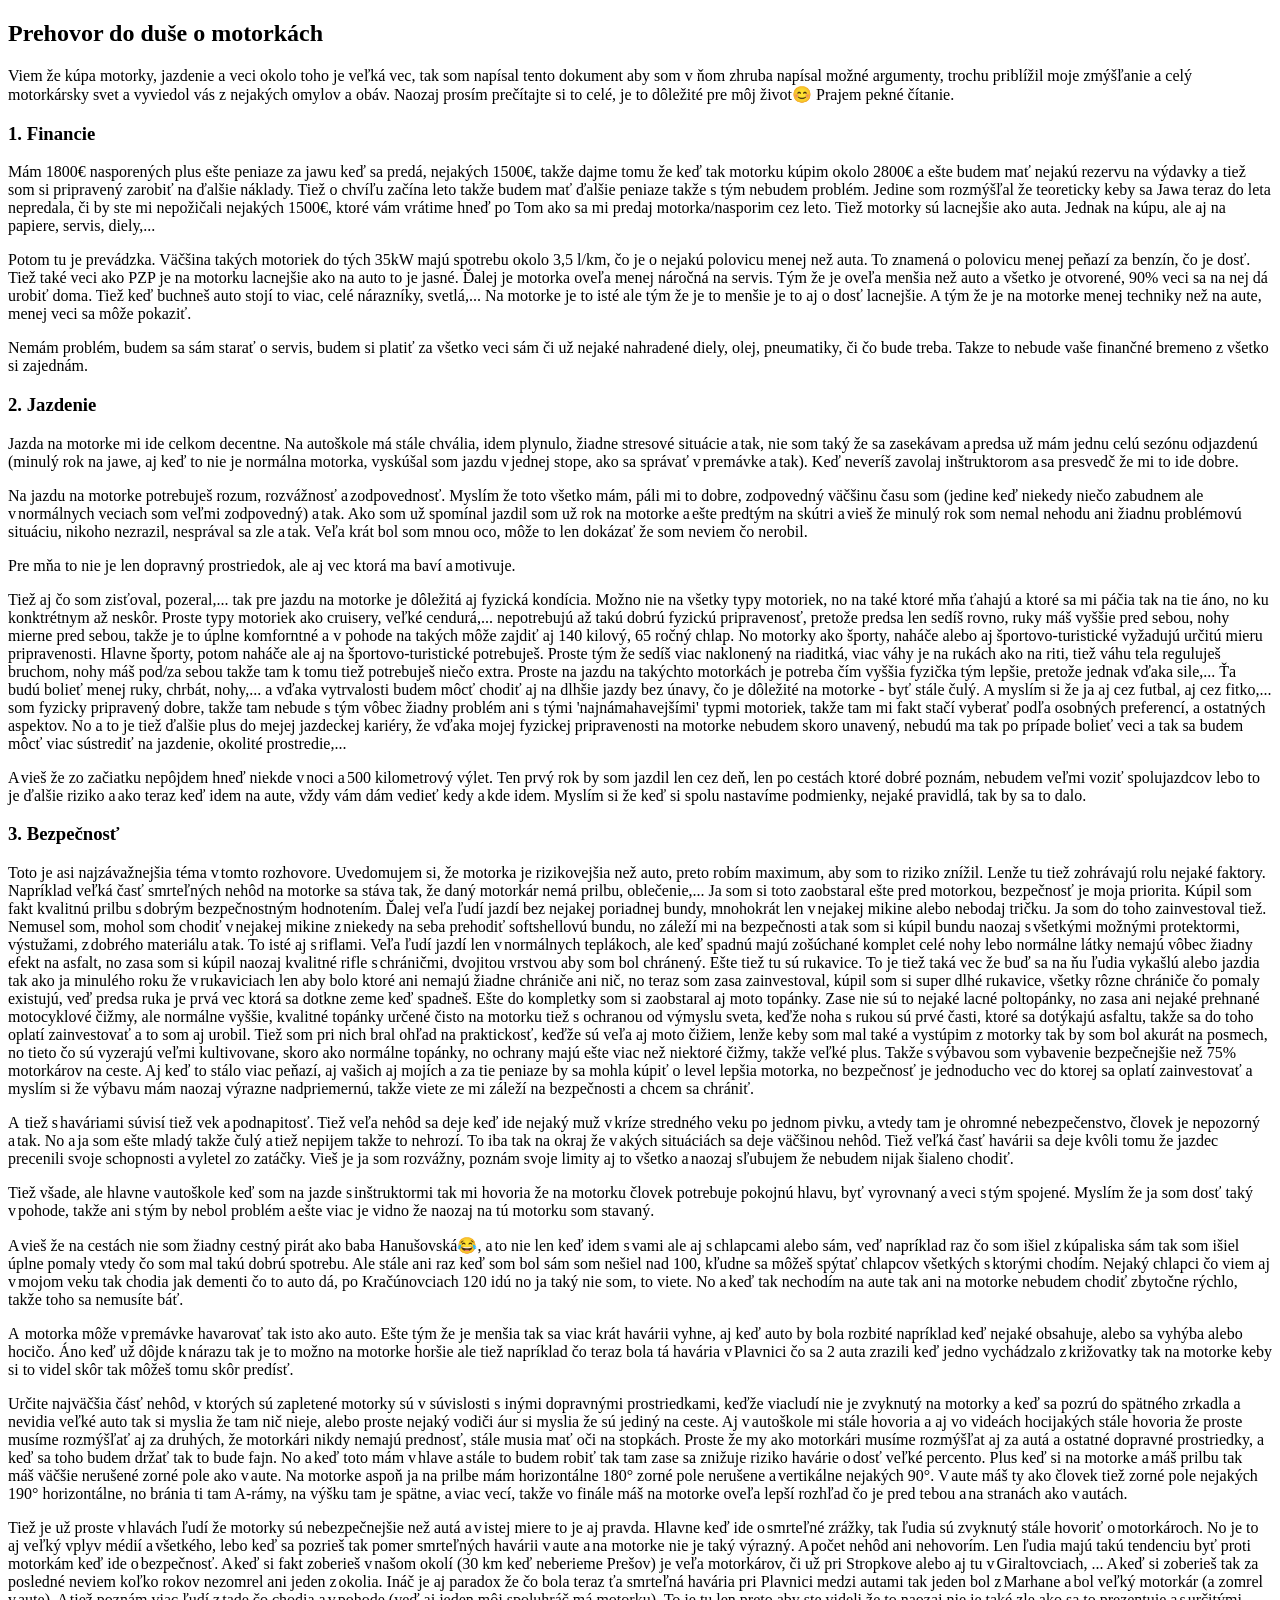
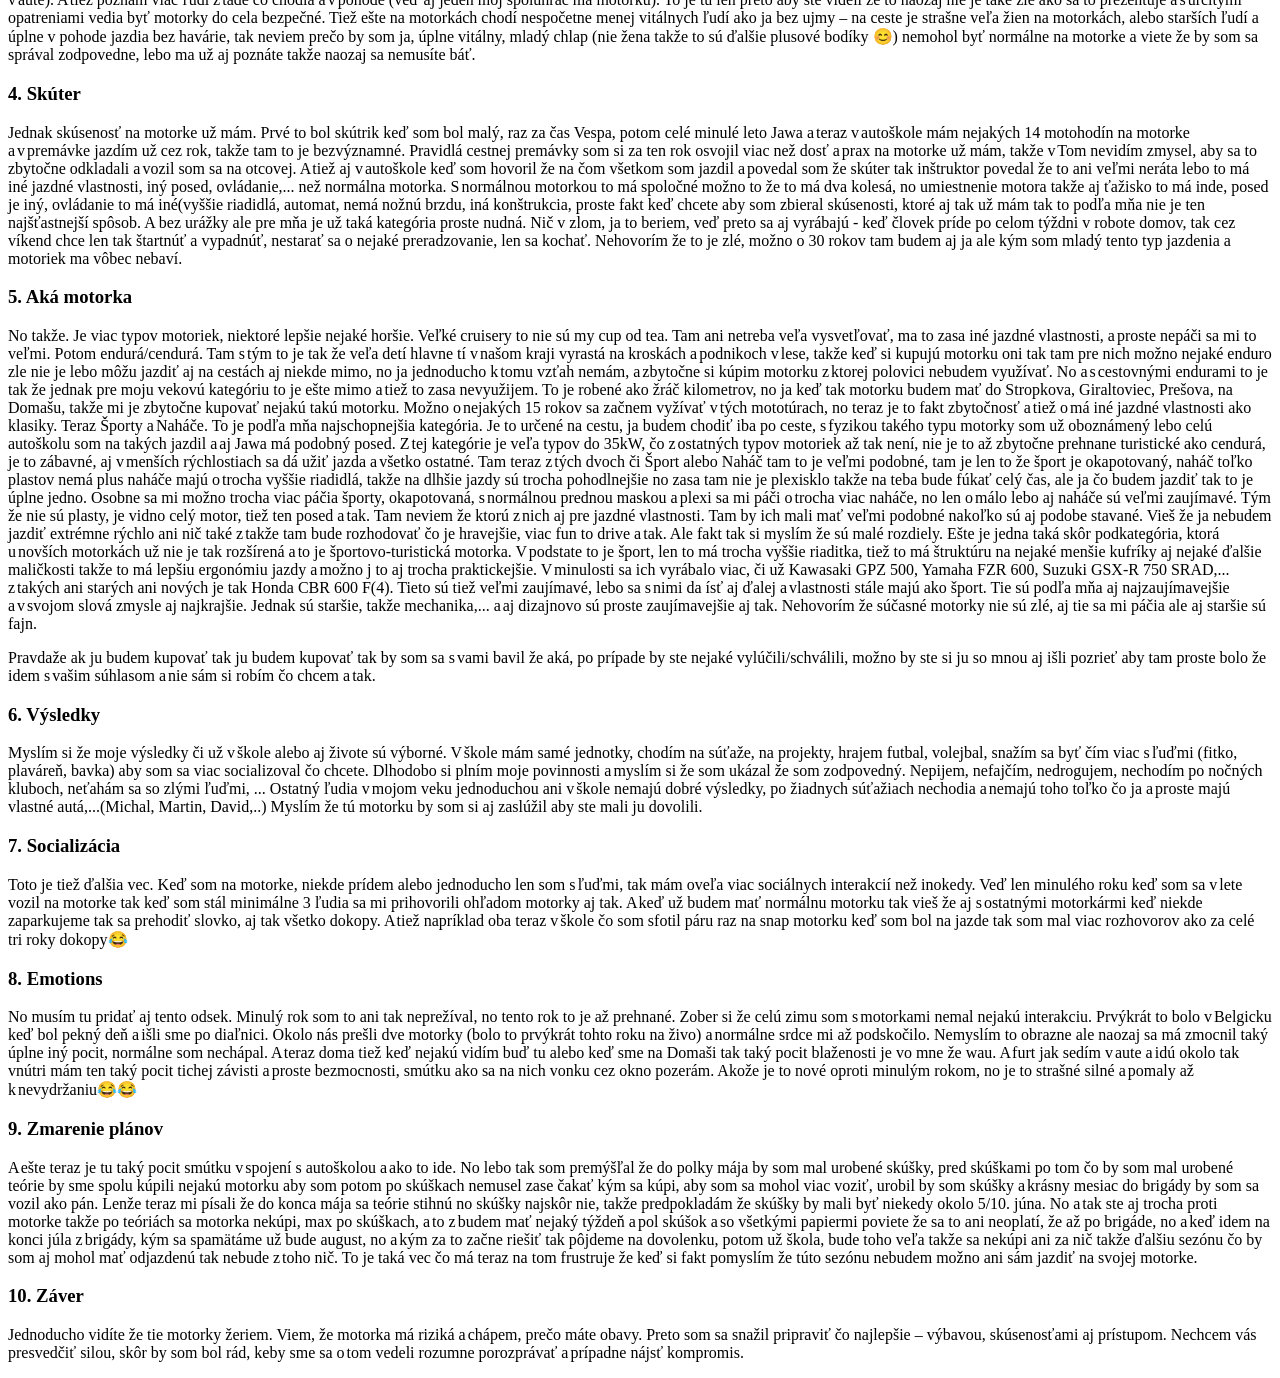
<file: prehovor-do-duse.html>
<!DOCTYPE html>
<div class="document">
    <h2>Prehovor do duše o motorkách</h2>

    <p>
        Viem že kúpa motorky, jazdenie a veci okolo toho je veľká vec, tak som napísal tento dokument aby som v ňom zhruba napísal možné argumenty, trochu priblížil moje zmýšľanie a celý motorkársky svet a vyviedol vás z nejakých omylov a obáv. Naozaj prosím prečítajte si to celé, je to dôležité pre môj život😊 Prajem pekné čítanie. 
    </p>

    <h3>1. Financie</h3>

    <p>
        Mám 1800€ nasporených plus ešte peniaze za jawu keď sa predá, nejakých 1500€, takže dajme tomu že keď tak motorku kúpim okolo 2800€ a ešte budem mať nejakú rezervu na výdavky a tiež som si pripravený zarobiť na ďalšie náklady. Tiež o chvíľu začína leto takže budem mať ďalšie peniaze takže s tým nebudem problém. Jedine som rozmýšľal že teoreticky keby sa Jawa teraz do leta nepredala, či by ste mi nepožičali nejakých 1500€, ktoré vám vrátime hneď po Tom ako sa mi predaj motorka/nasporim cez leto. Tiež motorky sú lacnejšie ako auta. Jednak na kúpu, ale aj na papiere, servis, diely,... 
    </p>
 
    <p>
        Potom tu je prevádzka. Väčšina takých motoriek do tých 35kW majú spotrebu okolo 3,5 l/km, čo je o nejakú polovicu menej než auta. To znamená o polovicu menej peňazí za benzín, čo je dosť. Tiež také veci ako PZP je na motorku lacnejšie ako na auto to je jasné. Ďalej je motorka oveľa menej náročná na servis. Tým že je oveľa menšia než auto a všetko je otvorené, 90% veci sa na nej dá urobiť doma. Tiež keď buchneš auto stojí to viac, celé nárazníky, svetlá,... Na motorke je to isté ale tým že je to menšie je to aj o dosť lacnejšie. A tým že je na motorke menej techniky než na aute, menej veci sa môže pokaziť. 
    </p>
 
    <p>
        Nemám problém, budem sa sám starať o servis, budem si platiť za všetko veci sám či už nejaké nahradené diely, olej, pneumatiky, či čo bude treba. Takze to nebude vaše finančné bremeno z všetko si zajednám. 
    </p>

    <h3>2. Jazdenie</h3>

    <p>
        Jazda na motorke mi ide celkom decentne. Na autoškole má stále chvália, idem plynulo, žiadne stresové situácie a tak, nie som taký že sa zasekávam a predsa už mám jednu celú sezónu odjazdenú (minulý rok na jawe, aj keď to nie je normálna motorka, vyskúšal som jazdu v jednej stope, ako sa správať v premávke a tak). Keď neveríš zavolaj inštruktorom a sa presvedč že mi to ide dobre.  
    </p>
 
    <p>
        Na jazdu na motorke potrebuješ rozum, rozvážnosť a zodpovednosť. Myslím že toto všetko mám, páli mi to dobre, zodpovedný väčšinu času som (jedine keď niekedy niečo zabudnem ale v normálnych veciach som veľmi zodpovedný) a tak. Ako som už spomínal jazdil som už rok na motorke a ešte predtým na skútri a vieš že minulý rok som nemal nehodu ani žiadnu problémovú situáciu, nikoho nezrazil, nesprával sa zle a tak. Veľa krát bol som mnou oco, môže to len dokázať že som neviem čo nerobil.  
    </p>
 
    <p>
        Pre mňa to nie je len dopravný prostriedok, ale aj vec ktorá ma baví a motivuje. 
    </p>

    <p>
        Tiež aj čo som zisťoval, pozeral,... tak pre jazdu na motorke je dôležitá aj fyzická kondícia. Možno nie na všetky typy motoriek, no na také ktoré mňa ťahajú a ktoré sa mi páčia tak na tie áno, no ku konktrétnym až neskôr. Proste typy motoriek ako cruisery, veľké cendurá,... nepotrebujú až takú dobrú fyzickú pripravenosť, pretože predsa len sedíš rovno, ruky máš vyššie pred sebou, nohy mierne pred sebou, takže je to úplne komforntné a v pohode na takých môže zajdiť aj 140 kilový, 65 ročný chlap. No motorky ako športy, naháče alebo aj športovo-turistické vyžadujú určitú mieru pripravenosti. Hlavne športy, potom naháče ale aj na športovo-turistické potrebuješ. Proste tým že sedíš viac naklonený na riaditká, viac váhy je na rukách ako na riti, tiež váhu tela reguluješ bruchom, nohy máš pod/za sebou takže tam k tomu tiež potrebuješ niečo extra. Proste na jazdu na takýchto motorkách je potreba čím vyššia fyzička tým lepšie, pretože jednak vďaka sile,... Ťa budú bolieť menej ruky, chrbát, nohy,... a vďaka vytrvalosti budem môcť chodiť aj na dlhšie jazdy bez únavy, čo je dôležité na motorke - byť stále čulý. A myslím si že ja aj cez futbal, aj cez fitko,... som fyzicky pripravený dobre, takže tam nebude s tým vôbec žiadny problém ani s tými 'najnámahavejšími' typmi motoriek, takže tam mi fakt stačí vyberať podľa osobných preferencí, a ostatných aspektov. No a to je tiež ďalšie plus do mejej jazdeckej kariéry, že vďaka mojej fyzickej pripravenosti na motorke nebudem skoro unavený, nebudú ma tak po prípade bolieť veci a tak sa budem môcť viac sústrediť na jazdenie, okolité prostredie,...
    </p>
 
    <p>
        A vieš že zo začiatku nepôjdem hneď niekde v noci a 500 kilometrový výlet. Ten prvý rok by som jazdil len cez deň, len po cestách ktoré dobré poznám, nebudem veľmi voziť spolujazdcov lebo to je ďalšie riziko a ako teraz keď idem na aute, vždy vám dám vedieť kedy a kde idem. Myslím si že keď si spolu nastavíme podmienky, nejaké pravidlá, tak by sa to dalo. 
    </p>

    <h3>3. Bezpečnosť</h3>

    <p>
        Toto je asi najzávažnejšia téma v tomto rozhovore. Uvedomujem si, že motorka je rizikovejšia než auto, preto robím maximum, aby som to riziko znížil. Lenže tu tiež zohrávajú rolu nejaké faktory. Napríklad veľká časť smrteľných nehôd na motorke sa stáva tak, že daný motorkár nemá prilbu, oblečenie,... Ja som si toto zaobstaral ešte pred motorkou, bezpečnosť je moja priorita. Kúpil som fakt kvalitnú prilbu s dobrým bezpečnostným hodnotením. Ďalej veľa ľudí jazdí bez nejakej poriadnej bundy, mnohokrát len v nejakej mikine alebo nebodaj tričku. Ja som do toho zainvestoval tiež. Nemusel som, mohol som chodiť v nejakej mikine z niekedy na seba prehodiť softshellovú bundu, no záleží mi na bezpečnosti a tak som si kúpil bundu naozaj s všetkými možnými protektormi, výstužami, z dobrého materiálu a tak. To isté aj s riflami. Veľa ľudí jazdí len v normálnych teplákoch, ale keď spadnú majú zošúchané komplet celé nohy lebo normálne látky nemajú vôbec žiadny efekt na asfalt, no zasa som si kúpil naozaj kvalitné rifle s chráničmi, dvojitou vrstvou aby som bol chránený. Ešte tiež tu sú rukavice. To je tiež taká vec že buď sa na ňu ľudia vykašlú alebo jazdia tak ako ja minulého roku že v rukaviciach len aby bolo ktoré ani nemajú žiadne chrániče ani nič, no teraz som zasa zainvestoval, kúpil som si super dlhé rukavice, všetky rôzne chrániče čo pomaly existujú, veď predsa ruka je prvá vec ktorá sa dotkne zeme keď spadneš. Ešte do kompletky som si zaobstaral aj moto topánky. Zase nie sú to nejaké lacné poltopánky, no zasa ani nejaké prehnané motocyklové čižmy, ale normálne vyššie, kvalitné topánky určené čisto na motorku tiež s ochranou od výmyslu sveta, keďže noha s rukou sú prvé časti, ktoré sa dotýkajú asfaltu, takže sa do toho oplatí zainvestovať a to som aj urobil. Tiež som pri nich bral ohľad na praktickosť, keďže sú veľa aj moto čižiem, lenže keby som mal také a vystúpim z motorky tak by som bol akurát na posmech, no tieto čo sú vyzerajú veľmi kultivovane, skoro ako normálne topánky, no ochrany majú ešte viac než niektoré čižmy, takže veľké plus. Takže s výbavou som vybavenie bezpečnejšie než 75% motorkárov na ceste. Aj keď to stálo viac peňazí, aj vašich aj mojích a za tie peniaze by sa mohla kúpiť o level lepšia motorka, no bezpečnosť je jednoducho vec do ktorej sa oplatí zainvestovať a myslím si že výbavu mám naozaj výrazne nadpriemernú, takže viete ze mi záleží na bezpečnosti a chcem sa chrániť.
    </p>
 
    <p>
        A  tiež s haváriami súvisí tiež vek a podnapitosť. Tiež veľa nehôd sa deje keď ide nejaký muž v kríze stredného veku po jednom pivku,  a vtedy tam je ohromné nebezpečenstvo, človek je nepozorný a tak. No a ja som ešte mladý takže čulý a tiež nepijem takže to nehrozí. To iba tak na okraj že v akých situáciách sa deje väčšinou nehôd. Tiež veľká časť havárii sa deje kvôli tomu že jazdec precenili svoje schopnosti a vyletel zo zatáčky. Vieš je ja som rozvážny, poznám svoje limity aj to všetko a naozaj sľubujem že nebudem nijak šialeno chodiť. 
    </p>
 
    <p>
        Tiež všade, ale hlavne v autoškole keď som na jazde s inštruktormi tak mi hovoria že na motorku človek potrebuje pokojnú hlavu, byť vyrovnaný a veci s tým spojené. Myslím že ja som dosť taký v pohode, takže ani s tým by nebol problém a ešte viac je vidno že naozaj na tú motorku som stavaný. 
    </p>
 
    <p>
        A vieš že na cestách nie som žiadny cestný pirát ako baba Hanušovská😂, a to nie len keď idem s vami ale aj s chlapcami alebo sám, veď napríklad raz čo som išiel z kúpaliska sám tak som išiel úplne pomaly vtedy čo som mal takú dobrú spotrebu. Ale stále ani raz keď som bol sám som nešiel nad 100, kľudne sa môžeš spýtať chlapcov všetkých s ktorými chodím. Nejaký chlapci čo viem aj v mojom veku tak chodia jak dementi čo to auto dá, po Kračúnovciach 120 idú no ja taký nie som, to viete. No a keď tak nechodím na aute tak ani na motorke nebudem chodiť zbytočne rýchlo, takže toho sa nemusíte báť.  
    </p>
 
    <p>
        A  motorka môže v premávke havarovať tak isto ako auto. Ešte tým že je menšia tak sa viac krát havárii vyhne, aj keď auto by bola rozbité napríklad keď nejaké obsahuje, alebo sa vyhýba alebo hocičo. Áno keď už dôjde k nárazu tak je to možno na motorke horšie ale tiež napríklad čo teraz bola tá havária v Plavnici čo sa 2 auta zrazili keď jedno vychádzalo z križovatky tak na motorke keby si to videl skôr tak môžeš tomu skôr predísť. 
    </p>
 
    <p>
        Určite najväčšia čásť nehôd, v ktorých sú zapletené motorky sú v súvislosti s inými dopravnými prostriedkami, keďže viacludí nie je zvyknutý na motorky a keď sa pozrú do spätného zrkadla a nevidia veľké auto tak si myslia že tam nič nieje, alebo proste nejaký vodiči áur si myslia že sú jediný na ceste. Aj v autoškole mi stále hovoria a aj vo videách hocijakých stále hovoria že proste musíme rozmýšľať aj za druhých, že motorkári nikdy nemajú prednosť, stále musia mať oči na stopkách. Proste že my ako motorkári musíme rozmýšľat aj za autá a ostatné dopravné prostriedky, a keď sa toho budem držať tak to bude fajn. No a keď toto mám v hlave a stále to budem robiť tak tam zase sa znižuje riziko havárie o dosť veľké percento. Plus keď si na motorke a máš prilbu tak máš väčšie nerušené zorné pole ako v aute. Na motorke aspoň ja na prilbe mám horizontálne 180° zorné pole nerušene a vertikálne nejakých 90°. V aute máš ty ako človek tiež zorné pole nejakých 190° horizontálne, no bránia ti tam A-rámy, na výšku tam je spätne, a viac vecí, takže vo finále máš na motorke oveľa lepší rozhľad čo je pred tebou a na stranách ako v autách. 
    </p>
 
    <p>
        Tiež je už proste v hlavách ľudí že motorky sú nebezpečnejšie než autá a v istej miere to je aj pravda. Hlavne keď ide o smrteľné zrážky, tak ľudia sú zvyknutý stále hovoriť o motorkároch. No je to aj veľký vplyv médií a všetkého, lebo keď sa pozrieš tak pomer smrteľných havárii v aute a na motorke nie je taký výrazný. A počet nehôd ani nehovorím. Len ľudia majú takú tendenciu byť proti motorkám keď ide o bezpečnosť. A keď si fakt zoberieš v našom okolí (30 km keď neberieme Prešov) je veľa motorkárov, či už pri Stropkove alebo aj tu v Giraltovciach, ... A keď si zoberieš tak za posledné neviem koľko rokov nezomrel ani jeden z okolia. Ináč je aj paradox že čo bola teraz ťa smrteľná havária pri Plavnici medzi autami tak jeden bol z Marhane a bol veľký motorkár (a zomrel v aute). A tiež poznám viac ľudí z tade čo chodia a v pohode (veď aj jeden môj spoluhráč má motorku). To je tu len preto aby ste videli že to naozaj nie je také zle ako sa to prezentuje a s určitými opatreniami vedia byť motorky do cela bezpečné. Tiež ešte na motorkách chodí nespočetne menej vitálnych ľudí ako ja bez ujmy – na ceste je strašne veľa žien na motorkách, alebo starších ľudí a úplne v pohode jazdia bez havárie, tak neviem prečo by som ja, úplne vitálny, mladý chlap (nie žena takže to sú ďalšie plusové bodíky 😊) nemohol byť normálne na motorke a viete že by som sa správal zodpovedne, lebo ma už aj poznáte takže naozaj sa nemusíte báť. 
    </p>

    <h3>4. Skúter</h3>

    <p>
        Jednak skúsenosť na motorke už mám. Prvé to bol skútrik keď som bol malý, raz za čas Vespa, potom celé minulé leto Jawa a teraz v autoškole mám nejakých 14 motohodín na motorke a v premávke jazdím už cez rok, takže tam to je bezvýznamné. Pravidlá cestnej premávky som si za ten rok osvojil viac než dosť a prax na motorke už mám, takže v Tom nevidím zmysel, aby sa to zbytočne odkladali a vozil som sa na otcovej. A tiež aj v autoškole keď som hovoril že na čom všetkom som jazdil a povedal som že skúter tak inštruktor povedal že to ani veľmi neráta lebo to má iné jazdné vlastnosti, iný posed, ovládanie,... než normálna motorka. S normálnou motorkou to má spoločné možno to že to má dva kolesá, no umiestnenie motora takže aj ťažisko to má inde, posed je iný, ovládanie to má iné(vyššie riadidlá, automat, nemá nožnú brzdu, iná konštrukcia, proste fakt keď chcete aby som zbieral skúsenosti, ktoré aj tak už mám tak to podľa mňa nie je ten najšťastnejší spôsob. A bez urážky ale pre mňa je už taká kategória proste nudná. Nič v zlom, ja to beriem, veď preto sa aj vyrábajú - keď človek príde po celom týždni v robote domov, tak cez víkend chce len tak štartnúť a vypadnúť, nestarať sa o nejaké preradzovanie, len sa kochať. Nehovorím že to je zlé, možno o 30 rokov tam budem aj ja ale kým som mladý tento typ jazdenia a motoriek ma vôbec nebaví. 
    </p>

    <h3>5. Aká motorka</h3>

    <p>
        No takže. Je viac typov motoriek, niektoré lepšie nejaké horšie. Veľké cruisery to nie sú my cup od tea. Tam ani netreba veľa vysvetľovať, ma to zasa iné jazdné vlastnosti, a proste nepáči sa mi to veľmi. Potom endurá/cendurá. Tam s tým to je tak že veľa detí hlavne tí v našom kraji vyrastá na kroskách a podnikoch v lese, takže keď si kupujú motorku oni tak tam pre nich možno nejaké enduro zle nie je lebo môžu jazdiť aj na cestách aj niekde mimo, no ja jednoducho k tomu vzťah nemám, a zbytočne si kúpim motorku z ktorej polovici nebudem využívať. No a s cestovnými endurami to je tak že jednak pre moju vekovú kategóriu to je ešte mimo a tiež to zasa nevyužijem. To je robené ako žráč kilometrov, no ja keď tak motorku budem mať do Stropkova, Giraltoviec, Prešova, na Domašu, takže mi je zbytočne kupovať nejakú takú motorku. Možno o nejakých 15 rokov sa začnem vyžívať v tých mototúrach, no teraz je to fakt zbytočnosť a tiež o má iné jazdné vlastnosti ako klasiky. Teraz Športy a Naháče. To je podľa mňa najschopnejšia kategória. Je to určené na cestu, ja budem chodiť iba po ceste, s fyzikou takého typu motorky som už oboznámený lebo celú autoškolu som na takých jazdil a aj Jawa má podobný posed. Z tej kategórie je veľa typov do 35kW, čo z ostatných typov motoriek až tak není, nie je to až zbytočne prehnane turistické ako cendurá, je to zábavné, aj v menších rýchlostiach sa dá užiť jazda a všetko ostatné. Tam teraz z tých dvoch či Šport alebo Naháč tam to je veľmi podobné, tam je len to že šport je okapotovaný, naháč toľko plastov nemá plus naháče majú o trocha vyššie riadidlá, takže na dlhšie jazdy sú trocha pohodlnejšie no zasa tam nie je plexisklo takže na teba bude fúkať celý čas, ale ja čo budem jazdiť tak to je úplne jedno. Osobne sa mi možno trocha viac páčia športy, okapotovaná, s normálnou prednou maskou a plexi sa mi páči o trocha viac  naháče, no len o málo lebo aj naháče sú veľmi zaujímavé. Tým že nie sú plasty, je vidno celý motor, tiež ten posed a tak. Tam neviem že ktorú z nich aj pre jazdné vlastnosti. Tam by ich mali mať veľmi podobné nakoľko sú aj podobe stavané. Vieš že ja nebudem jazdiť extrémne rýchlo ani nič také z takže tam bude rozhodovať čo je hravejšie, viac fun to drive a tak. Ale fakt tak si myslím že sú malé rozdiely. Ešte je jedna taká skôr podkategória, ktorá u novších motorkách už nie je tak rozšírená a to je športovo-turistická motorka. V podstate to je šport, len to má trocha vyššie riaditka, tiež to má štruktúru na nejaké menšie kufríky aj nejaké ďalšie maličkosti takže to má lepšiu ergonómiu jazdy a možno j to aj trocha praktickejšie. V minulosti sa ich vyrábalo viac, či už Kawasaki GPZ 500, Yamaha FZR 600, Suzuki GSX-R 750 SRAD,... z takých ani starých ani nových je tak Honda CBR 600 F(4). Tieto sú tiež veľmi zaujímavé, lebo sa s nimi da ísť aj ďalej a vlastnosti stále majú ako šport. Tie sú podľa mňa aj najzaujímavejšie a v svojom slová zmysle aj najkrajšie. Jednak sú staršie, takže mechanika,... a aj dizajnovo sú proste zaujímavejšie aj tak. Nehovorím že súčasné motorky nie sú zlé, aj tie sa mi páčia ale aj staršie sú fajn. 
    </p>
 
    <p>
        Pravdaže ak ju budem kupovať tak ju budem kupovať tak by som sa s vami bavil že aká, po prípade by ste nejaké vylúčili/schválili, možno by ste si ju so mnou aj išli pozrieť aby tam proste bolo že idem s vašim súhlasom a nie sám si robím čo chcem a tak. 
    </p>

    <h3>6. Výsledky</h3>

    <p>
        Myslím si že moje výsledky či už v škole alebo aj živote sú výborné. V škole mám samé jednotky, chodím na súťaže, na projekty, hrajem futbal, volejbal, snažím sa byť čím viac s ľuďmi (fitko, plaváreň, bavka) aby som sa viac socializoval čo chcete. Dlhodobo si plním moje povinnosti a myslím si že som ukázal že som zodpovedný. Nepijem, nefajčím, nedrogujem, nechodím po nočných kluboch, neťahám sa so zlými ľuďmi, ... Ostatný ľudia v mojom veku jednoduchou ani v škole nemajú dobré výsledky, po žiadnych súťažiach nechodia a nemajú toho toľko čo ja a proste majú vlastné autá,...(Michal, Martin, David,..)  Myslím že tú motorku by som si aj zaslúžil aby ste mali ju dovolili. 
    </p>

    <h3>7. Socializácia</h3>

    <p>
        Toto je tiež ďalšia vec. Keď som na motorke, niekde prídem alebo jednoducho len som s ľuďmi, tak mám oveľa viac sociálnych interakcií než inokedy. Veď len minulého roku keď som sa v lete vozil na motorke tak keď som stál minimálne 3 ľudia sa mi prihovorili ohľadom motorky aj tak. A keď už budem mať normálnu motorku tak vieš že aj s ostatnými motorkármi keď niekde zaparkujeme tak sa prehodiť slovko, aj tak všetko dokopy. A tiež napríklad oba teraz v škole čo som sfotil páru raz na snap motorku keď som bol na jazde tak som mal viac rozhovorov ako za celé tri roky dokopy😂 
    </p>

    <h3>8. Emotions</h3>

    <p>
        No musím tu pridať aj tento odsek. Minulý rok som to ani tak neprežíval, no tento rok to je až prehnané. Zober si že celú zimu som s motorkami nemal nejakú interakciu. Prvýkrát to bolo v Belgicku keď bol pekný deň a išli sme po diaľnici. Okolo nás prešli dve motorky (bolo to prvýkrát tohto roku na živo) a normálne srdce mi až podskočilo. Nemyslím to obrazne ale naozaj sa má zmocnil taký úplne iný pocit, normálne som nechápal. A teraz doma tiež keď nejakú vidím buď tu alebo keď sme na Domaši tak taký pocit blaženosti je vo mne že wau. A furt jak sedím v aute a idú okolo tak vnútri mám ten taký pocit tichej závisti a proste bezmocnosti, smútku ako sa na nich vonku cez okno pozerám. Akože je to nové oproti minulým rokom, no je to strašné silné a pomaly až k nevydržaniu😂😂 
    </p>

    <h3>9. Zmarenie plánov</h3>

    <p>
        A ešte teraz je tu taký pocit smútku v spojení s autoškolou a ako to ide. No lebo tak som premýšľal že do polky mája by som mal urobené skúšky, pred skúškami po tom čo by som mal urobené teórie by sme spolu kúpili nejakú motorku aby som potom po skúškach nemusel zase čakať kým sa kúpi, aby som sa mohol viac voziť, urobil by som skúšky a krásny mesiac do brigády by som sa vozil ako pán. Lenže teraz mi písali že do konca mája sa teórie stihnú no skúšky najskôr nie, takže predpokladám že skúšky by mali byť niekedy okolo 5/10. júna. No a tak ste aj trocha proti motorke takže po teóriách sa motorka nekúpi, max po skúškach, a to z budem mať nejaký týždeň a pol  skúšok a so všetkými papiermi poviete že sa to ani neoplatí, že až po brigáde, no a keď idem na konci júla z brigády, kým sa spamätáme už bude august, no a kým za to začne riešiť tak pôjdeme na dovolenku, potom už škola, bude toho veľa takže sa nekúpi ani za nič takže ďalšiu sezónu čo by som aj mohol mať odjazdenú tak nebude z toho nič. To je taká vec čo má teraz na tom frustruje že keď si fakt pomyslím že túto sezónu nebudem možno ani sám jazdiť na svojej motorke. 
    </p>

    <h3>10. Záver</h3>

    <p>
        Jednoducho vidíte že tie motorky žeriem. Viem, že motorka má riziká a chápem, prečo máte obavy. Preto som sa snažil pripraviť čo najlepšie – výbavou, skúsenosťami aj prístupom. Nechcem vás presvedčiť silou, skôr by som bol rád, keby sme sa o tom vedeli rozumne porozprávať a prípadne nájsť kompromis. 
    </p>
</div>
</file>
